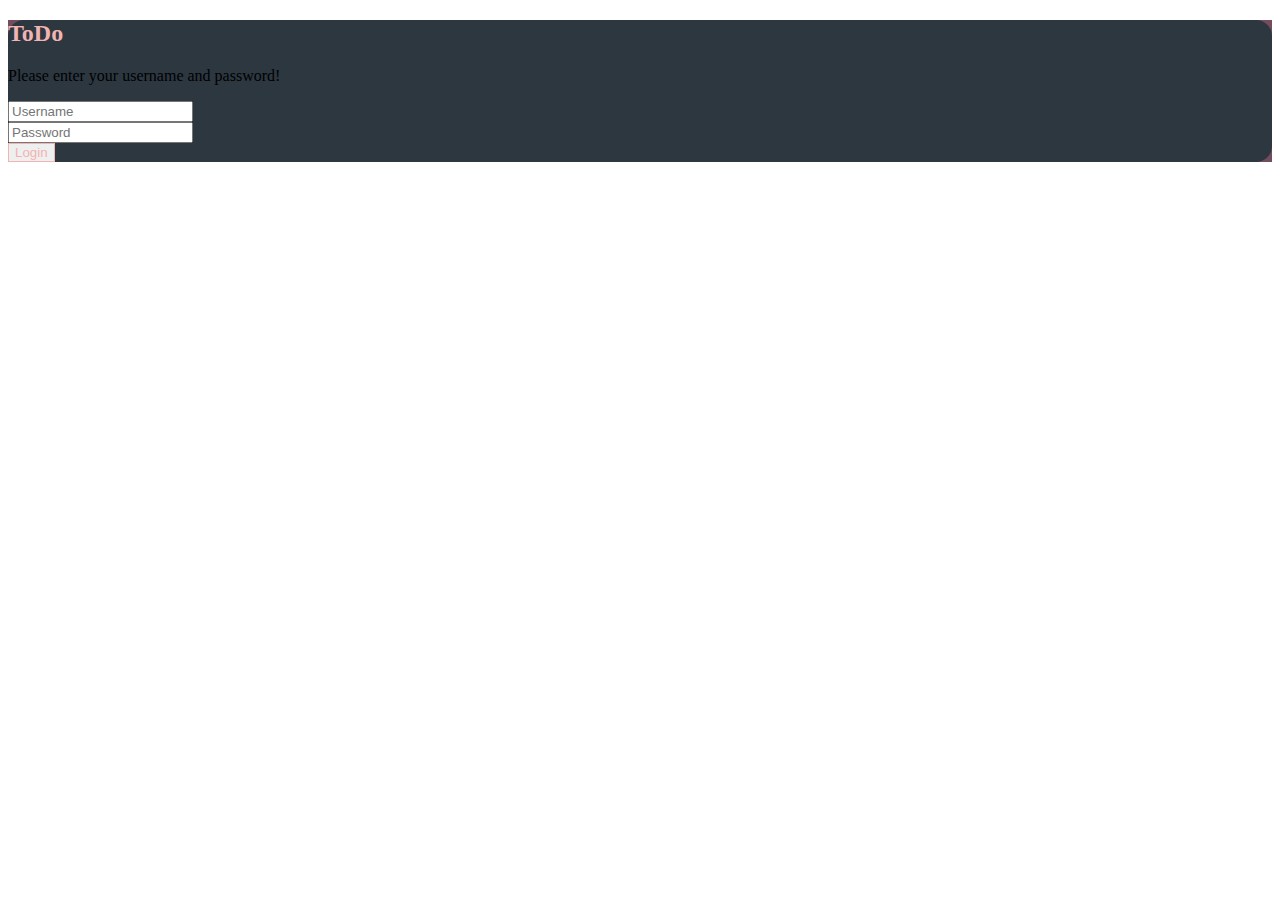
<file: index.html>
<!DOCTYPE html>
<html lang="en">
<head>
    <meta charset="UTF-8">
    <meta http-equiv="X-UA-Compatible" content="IE=edge">
    <meta name="viewport" content="width=device-width, initial-scale=1.0">
    <title>Login</title>
    <link href="https://cdn.jsdelivr.net/npm/bootstrap@5.1.3/dist/css/bootstrap.min.css" rel="stylesheet" integrity="sha384-1BmE4kWBq78iYhFldvKuhfTAU6auU8tT94WrHftjDbrCEXSU1oBoqyl2QvZ6jIW3" crossorigin="anonymous">
<script src="https://cdn.jsdelivr.net/npm/bootstrap@5.1.3/dist/js/bootstrap.bundle.min.js" integrity="sha384-ka7Sk0Gln4gmtz2MlQnikT1wXgYsOg+OMhuP+IlRH9sENBO0LRn5q+8nbTov4+1p" crossorigin="anonymous"></script>
<link rel="stylesheet" href="style.css">
<link rel="icon" type="image" href="Images/todo-icon.jpg">
</head>
<body>
    <section class="vh-100 gradient-custom">
        <div class="container py-5 h-100">
          <div class="row d-flex justify-content-center align-items-center h-100">
            <div class="col-12 col-md-8 col-lg-6 col-xl-5">
              <div class="card text-white" style="border-radius: 1rem;">
                <div class="card-body p-5 text-center">
      
                  <div class="mb-md-5 mt-md-4 pb-5">
      
                    <h2 class="fw-bold mb-2 text-uppercase">ToDo</h2>
                    <p class="text-white-50 mb-5" id="error">Please enter your username and password!</p>
      
                    <div class="form-outline form-white mb-4">
                      <input type="email" id="typeUser" placeholder="Username" class="form-control form-control-lg" onkeydown="return display();"/>
                      <label class="form-label" for="typeUser"></label>
                    </div>
      
                    <div class="form-outline form-white mb-4">
                      <input type="password" placeholder="Password" id="typePassword" class="form-control form-control-lg" onkeydown="return display();"/>
                      <label class="form-label" for="typePassword"></label>
                    </div>                
                    <button class="btn btn-lg px-5" type="submit" onclick="return validate(loginfn);">Login</button>
                  </div>
                </div>
              </div>
            </div>
          </div>
        </div>
      </section>
<script src="login.js"></script>
</body>
</html>
</file>
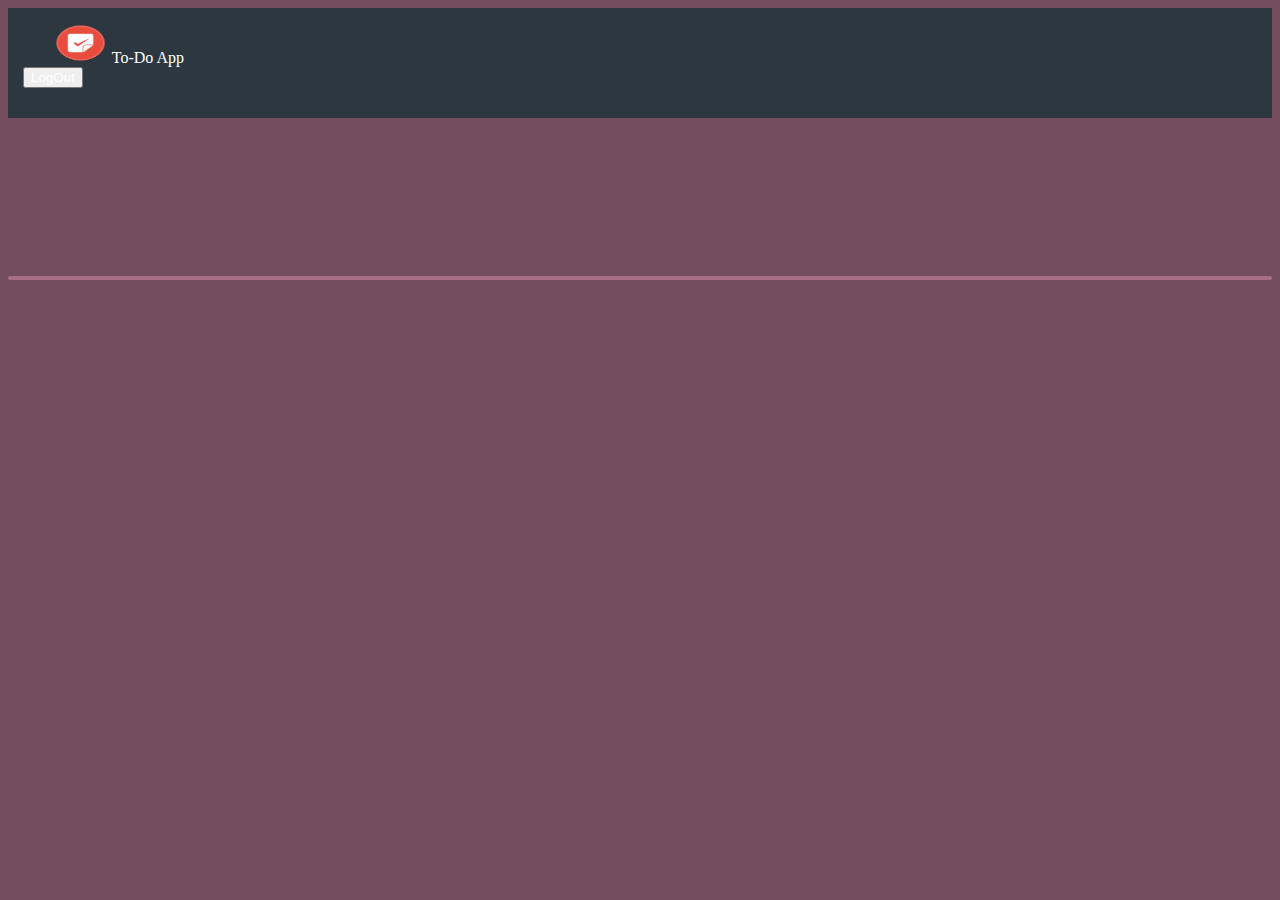
<file: home.html>
<!DOCTYPE html>
<html lang="en">
<head>
    <meta charset="UTF-8">
    <meta http-equiv="X-UA-Compatible" content="IE=edge">
    <meta name="viewport" content="width=device-width, initial-scale=1.0">
    <title>ToDo</title>
    <link href="https://cdn.jsdelivr.net/npm/bootstrap@5.1.3/dist/css/bootstrap.min.css" rel="stylesheet" integrity="sha384-1BmE4kWBq78iYhFldvKuhfTAU6auU8tT94WrHftjDbrCEXSU1oBoqyl2QvZ6jIW3" crossorigin="anonymous">
    <script src="https://cdn.jsdelivr.net/npm/bootstrap@5.1.3/dist/js/bootstrap.bundle.min.js" integrity="sha384-ka7Sk0Gln4gmtz2MlQnikT1wXgYsOg+OMhuP+IlRH9sENBO0LRn5q+8nbTov4+1p" crossorigin="anonymous"></script>
    <link rel="stylesheet" href="style.css">
    <link rel="icon" type="image" href="Images/todo-icon.jpg">
</head>
<body class="body">
    <!----------Navbar-------->
    <nav class="navbar fixed-top justify-content-between">
      <div class="navbar-brand">
      <a href=""  onclick="return Ajax()"><img src="Images/todo-icon.jpg" alt="" width="55" height="40" class="d-inline-block" id="image" onmouseenter="return resetTask()" onmouseleave="return unSet();"></a>
      <a id="toDo">To-Do App</a></div>
      <a href="./index.html"><button class="btn logoutbtn btn-outline-light y-2 my-sm-0" type="submit">LogOut</button></a>
    </nav>
    <!----------Navbar-------->
    <!----------body---------->
    <div id="scroll-container">
      <div id="scroll-text">You Have To Complete Any 5 Task.</div>
    </div>

    <div class="container task">
      <div id="content"></div>
    </div>
    
    <!----------body---------->
<script src="todo.js"></script>
</body>
</html>
</file>
<file: style.css>
/*----------- login form---------- */

.gradient-custom {
/* fallback for old browsers */
background: #734C5E;
}
.card{
  background-color: #2C3740;
}
.gradient-custom h2{
  color:#F2B3B3;
}
.gradient-custom button{
  color: #F2B3B3;
  border: 1px solid #F2B3B3;
}
.gradient-custom button:hover{
  background-color: #F2B3B3;
  color: #2C3740;
}
/*----------- login form---------- */

/*------------ Home page------------- */
.body{
    background-color: #734C5E;
}
.navbar{
    padding: 15px;
    background-color: #2C3740;
    color: white;
    height: 80px;
    font-family: 'Lobster', cursive;
}
.navbar-brand{
  margin-left: 30px;
  color: white;
}
.logoutbtn{
    margin-right: 30px;
    color: white;
}
.task{
    margin-top: 50px;
    border: 2px solid #A66F83;
    border-radius: 15px;
    background-color: white;
}
.list{
    background-color: #F2B3B3;
    color: #0D0D0D;
}
#content{
  font-family: 'Lobster', cursive;
}
#image:hover{
  animation: shake 0.5s;
  animation-iteration-count: infinite;
}
@keyframes shake {
  0% { transform: translate(1px, 1px) rotate(0deg); }
  10% { transform: translate(-1px, -2px) rotate(-1deg); }
  20% { transform: translate(-3px, 0px) rotate(1deg); }
  30% { transform: translate(3px, 2px) rotate(0deg); }
  40% { transform: translate(1px, -1px) rotate(1deg); }
  50% { transform: translate(-1px, 2px) rotate(-1deg); }
  60% { transform: translate(-3px, 1px) rotate(0deg); }
  70% { transform: translate(3px, 1px) rotate(-1deg); }
  80% { transform: translate(-1px, -1px) rotate(1deg); }
  90% { transform: translate(1px, 2px) rotate(0deg); }
  100% { transform: translate(1px, -2px) rotate(-1deg); }
}
/* -----------Scroll Text----------- */
#scroll-container{
    margin-top: 50px;
    margin-right: 100px;
    margin-left: 100px;
    color: white;
    font-family: 'Lobster', cursive;
}

#scroll-container {
    /* border: 3px solid black; */
    border-radius: 5px;
    overflow: hidden;
  }
  
  #scroll-text {
    text-align: right;
    padding-top: 35px;
    font-size: 20px;
  
    /* animation properties */
    -moz-transform: translateX(-100%);
    -webkit-transform: translateX(-100%);
    transform: translateX(-100%);
    
    -moz-animation: my-animation 20s linear infinite;
    -webkit-animation: my-animation 20s linear infinite;
    animation: my-animation 20s linear infinite;
  }
  
  /* for Firefox */
  @-moz-keyframes my-animation {
    from { -moz-transform: translateX(-100%); }
    to { -moz-transform: translateX(100%); }
  }
  
  /* for Chrome */
  @-webkit-keyframes my-animation {
    from { -webkit-transform: translateX(-100%); }
    to { -webkit-transform: translateX(100%); }
  }
  
  @keyframes my-animation {
    from {
      -moz-transform: translateX(-100%);
      -webkit-transform: translateX(-100%);
      transform: translateX(-100%);
    }
    to {
      -moz-transform: translateX(100%);
      -webkit-transform: translateX(100%);
      transform: translateX(100%);
    }
  }
/*------------ Home page------------- */
</file>
